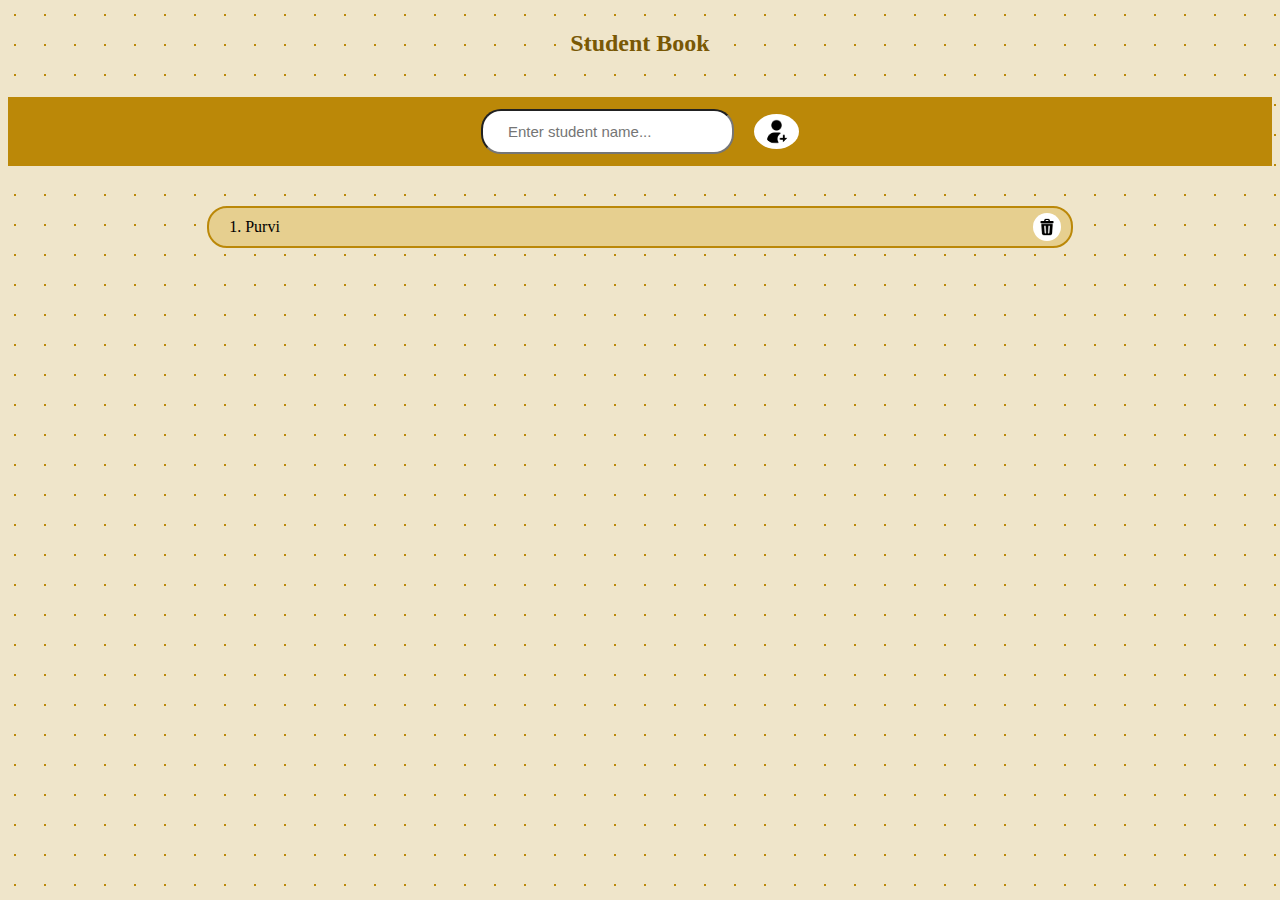
<file: index.html>
<!DOCTYPE html>
<html lang="en">
  <head>
    <title>Students</title>
  </head>
  <link rel="stylesheet" href="style.css" />
  <body>
    <h2 class="heading">Student Book</h2>
    <div class="action-container">
      <input
        type="text"
        placeholder="Enter student name..."
        id="name-input"
        class="student-input"
      />
      <img src="./imgs/add-icon.png" onclick="addStudent()" class="add-icon" />
    </div>
    <div id="Student-container"></div>

    <script src="studentBook.js"></script>
  </body>
</html>
</file>
<file: style.css>
body {
  background-image: radial-gradient(
    circle,
    rgb(187, 136, 8) 1px,
    transparent 1px
  );
  background-color: rgb(239, 229, 202);
  background-size: 30px 30px;
  background-position: 0 0;
}
.heading {
  text-align: center;
  margin: 30px;
  color: rgb(121, 88, 5);
}
.student-list {
  border: 2px solid rgb(187, 136, 8);
  padding: 10px 20px;
  width: 65%;
  background-color: rgb(230, 207, 143);
  display: block;
  margin: 10px auto;
  border-radius: 20px;
  position: relative;
}
.action-container {
  display: flex;
  justify-content: center;
  margin: 40px auto;
  padding: 12px;
  background-color: rgb(187, 136, 8);
}
.student-input {
  padding: 10px 25px;
  margin: 0 10px;
  font-size: 15px;
  border-radius: 20px;
}
#delete-icon {
  width: 22px;
  position: absolute;
  right: 10px;
  top: 5px;
  background-color: #fff;
  border-radius: 50%;
  padding: 3px;
}
.add-icon {
  width: 25px;
  height: 25px;
  background-color: #fff;
  border-radius: 50%;
  padding: 5px 10px;
  margin: 5px 10px;
}
</file>
